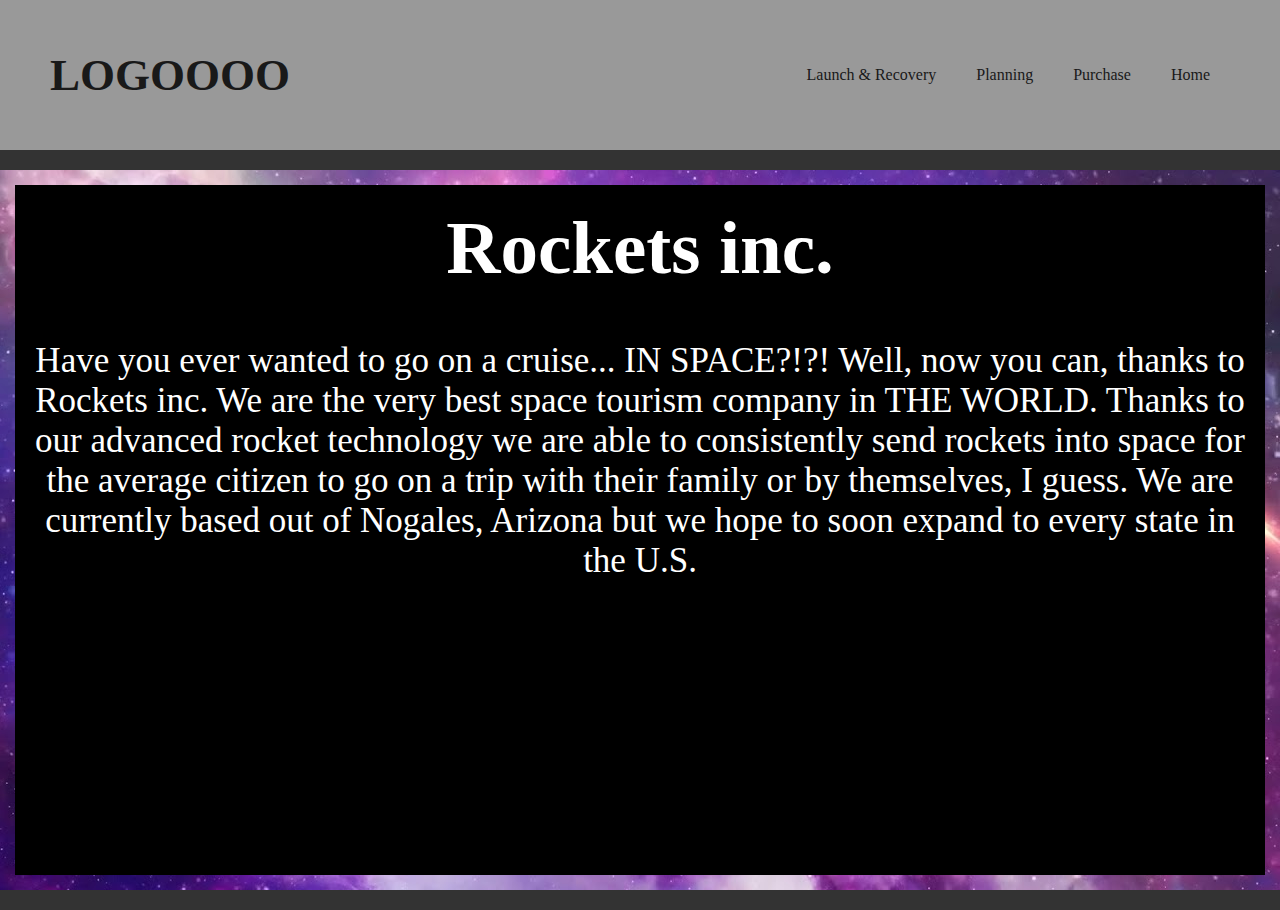
<file: index.html>
<!DOCTYPE html>
<html>
    <head>
        <title>space tourism</title>
        <meta charset="UTF-8">
        <meta name="viewport" content="width=device-width, initial-scale=1.0">
        <meta name="author" content="John Doe">
        <link rel="stylesheet" href="css/homepage.css">
        <link rel="stylesheet" href="css/general.css">
    </head>

    <body>
        <div class="header">
            <h1 class="logo">LOGOOOO</h1>
            <div class="link">
                <div class="link-nav">
                    <a href="launch.html">Launch & Recovery</a>
                </div>
                <div class="link-nav">
                    <a href="planning.html">Planning</a>
                </div>
                <div class="link-nav">
                    <a href="purchase.html">Purchase</a>
                </div>
                <div class="link-nav">
                    <a href="index.html">Home</a>
                </div>
            </div>
        </div>
            <div class="main">
                <div class="header-img">
                    <img class="space-vibes" src="images/space-vibes.jpg">
                </div>
                <div class="basic-text">
                    <h1>Rockets inc.</h1>
                    <p>Have you ever wanted to go on a cruise... IN SPACE?!?!
                        Well, now you can, thanks to Rockets inc. We are the very best
                        space tourism company in THE WORLD. Thanks to our advanced rocket technology
                        we are able to consistently send rockets into space for the average citizen to go on a trip with their family
                        or by themselves, I guess. We are currently based out of Nogales, Arizona but we hope to
                        soon expand to every state in the U.S.
                    </p>
                </div>
            </div>
    </body>
</html>
</file>
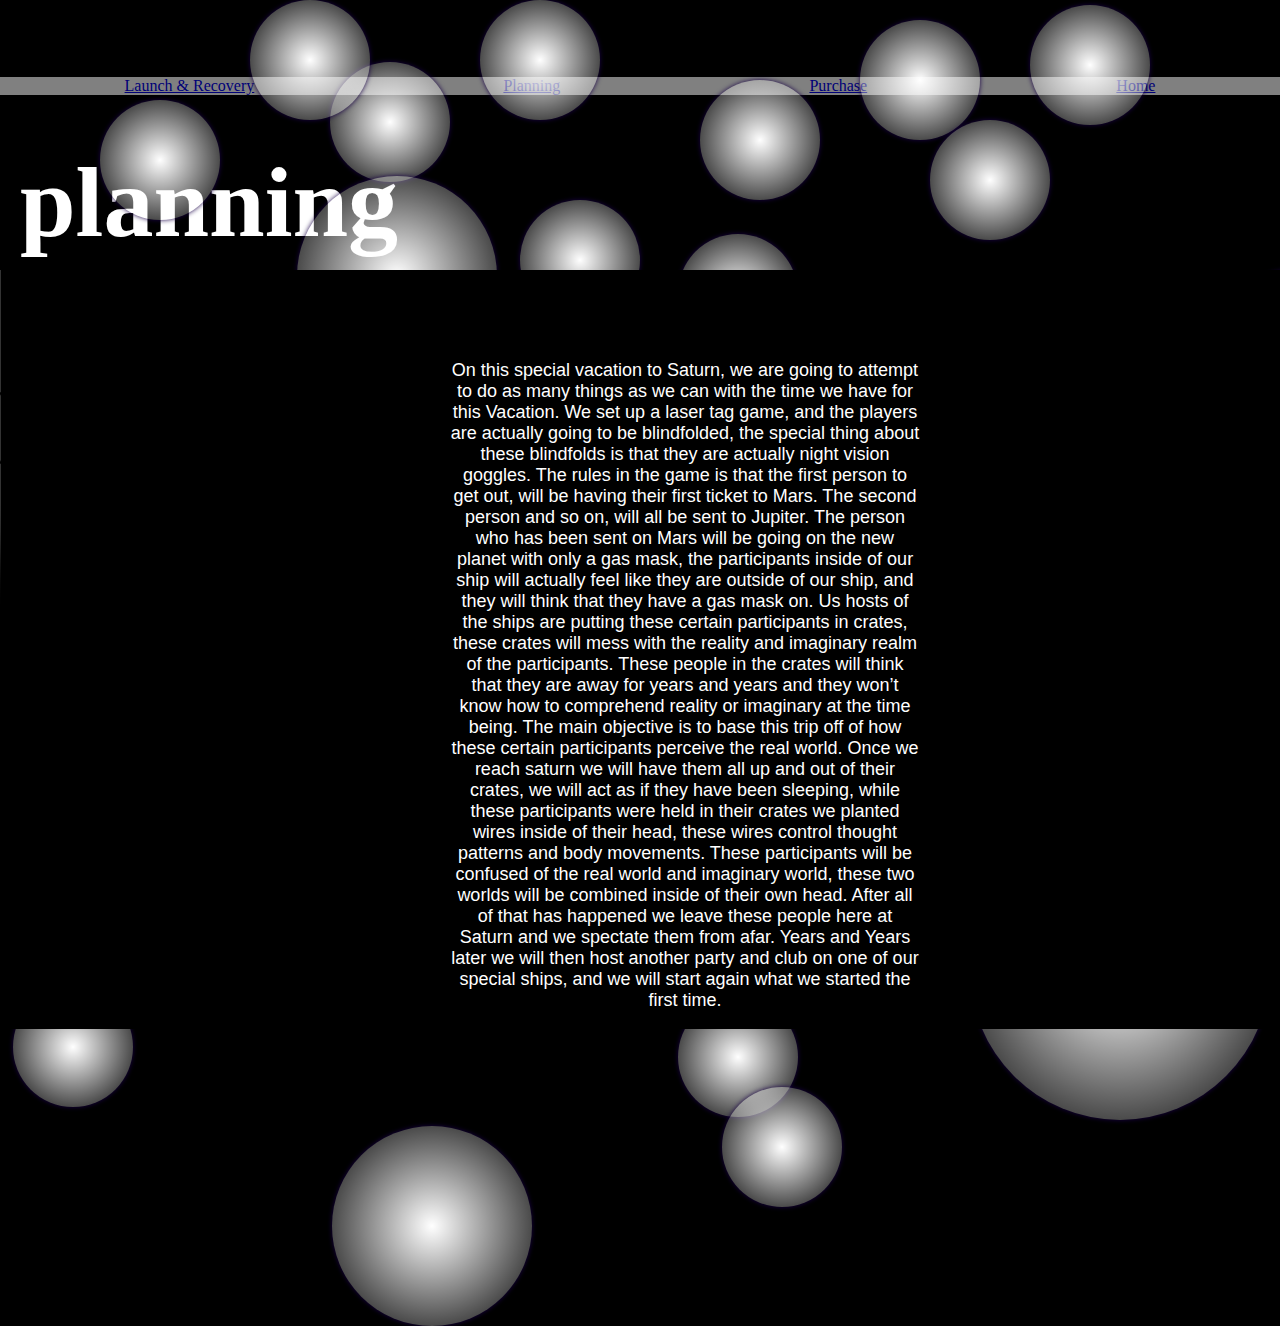
<file: planning.html>
<html lang="en">
<head>
    <meta charset="UTF-8">
    <meta http-equiv="X-UA-Compatible" content="IE=edge">
    <meta name="viewport" content="width=device-width, initial-scale=1.0">
    <title>Time Being...</title>
    <link rel="icon" type="image/x-icon" href="C:\Users\jatc-it\Documents\images\spaceship (1).png">
    <link rel="stylesheet" type="text/css" href="css/planning.css">
    <link rel="stylesheet" type="text/css" href="planning.js">
</head>
<body>
    <div class="link">
        <div class="link-nav">
            <a href="launch.html">Launch & Recovery</a>
        </div>
        <div class="link-nav">
            <a href="planning.html">Planning</a>
        </div>
        <div class="link-nav">
            <a href="purchase.html">Purchase</a>
        </div>
        <div class="link-nav">
            <a href="index.html">Home</a>
        </div>
    </div>
    <h1 id="myDIV">planning</h1>
    <i></i>
  <i></i>
  <i></i>
  <i></i>
  <i></i>
  <i></i>
  <i></i>
  <i></i>
  <i></i>
  <i></i>
  <i></i>
  <i></i>
  <i></i>
  <i></i>
  <i></i>
  <i></i>
  <i></i>
  <i></i>
  <i></i>
  <i></i>
  <i></i>
  <i></i>
  <i></i>
  <i></i>
  <i></i>
  <i></i>
  <i></i>
  <i></i>
  <i></i>
  <i></i>
  <i></i>
  <i></i>
  <i></i>
  <i></i>
  <i></i>
  <i></i>
  <i></i>
  <i></i>
  <i></i>
  <i></i>
    <div class="text">
        <p ALIGN="right">On this special vacation to Saturn, we are going to attempt to do
            as many things as we can with the time we have for this Vacation. We set up a
             laser tag game, and the players are actually going to be blindfolded, the special
              thing about these blindfolds is that they are actually night vision goggles. The
               rules in the game is that the first person to get out, will be having their first
                ticket to Mars. The second person and so on, will all be sent to Jupiter. The person
                 who has been sent on Mars will be going on the new planet with only a gas mask, the participants 
                 inside of our ship will actually feel like they are outside of our ship, and they will think
                  that they have a gas mask on. Us hosts of the ships are putting these certain participants in 
                  crates, these crates will mess with the reality and imaginary realm of the participants. These
                   people in the crates will think that they are away for years and years and they won’t know how
                    to comprehend reality or imaginary at the time being. The main objective is to base this trip 
                    off of how these certain participants perceive the real world. Once we reach saturn we will have 
                    them all up and out of their crates, we will act as if they have been sleeping, while these participants 
                    were held in their crates we planted wires inside of their head, these wires control thought patterns and 
                    body movements. These participants will be confused of the real world and imaginary world, these two worlds 
                    will be combined inside of their own head. After all of that has happened we leave these people here at Saturn and 
                    we spectate them from afar. Years and Years later we will then host another party and club on one of our special ships, 
                    and we will start again what we started the first time.
                </p>
    </div>
    <div class="edit">
        <video width="420" height="340" controls>
            <source src="\\718-fs1\Student Data\PUANOM000\GitHub\SPACE\images\hyperspace.mp4" type="video/mp4">
            
        </video>
    </div>
</body>
</html>
</file>
<file: css/homepage.css>
html, body {
    margin:0;
}

.header {
    height:150px;
    background-color:white;
    margin:0;
    opacity:50%;
    width:100%;
    top:0;
    display:flex;
    align-items:center;
    justify-content:space-between;
}

.logo {
    display:flex;
    justify-content:flex-start;
    margin-left:50px;
    font-size:45px;
}

a {
    text-decoration:none;
    color:black;
    margin:20px;
}

.link{
    color:black;
    display:flex;
    justify-content:space-around;
    text-decoration:none;
    margin-right:50px;
}

.header-img {
    display:flex;
    align-items:center;
    justify-content:center;
}

.main {
    display:flex;
    justify-content:center;
    margin:0px;
    position:relative;
}

.space-vibes {
    height: 720px;
    width: 1280px;
    margin: 20px;
}

.basic-text {
    background-color:black;
    position:absolute;
    color:white;
    align-self:center;
    width: 1220px;
    height: 660px;
    padding:15px;
    text-align:center;
}

.basic-text > h1 {
    font-size:75px;
    margin-top:5px;
}

.basic-text > p {
    font-size:35px;
}
</file>
<file: css/general.css>
body{
    background-color:#333333;
}
</file>
<file: css/planning.css>
.link{
  background-color:#FFFFFF;
  color:black;
  opacity:50%;
  display:flex;
  justify-content:space-around;
  margin-top:6%;
  text-decoration:none;
}

body, html {
    background-color: #000;
    padding: 0;
    margin: 0;
}
.slider {
    position: fixed;
    top: 10px;
    right: 20px;
    width: 150px;
    color: white;
    font-family: sans-serif;
    text-align: right;
}
.slider input {
    width: 100%;
    margin-bottom: 5px;
}
.text{
    background-color:black;
    margin: 30 10 10 40 40;
    position:absolute;
}

h1 {
    text-align: left;
    padding-top: 30px;
    margin: 20 10 10 20;
}

p {
    color: white;
    text-align: center;
    padding-left: 25em;
    padding-right: 20em;
    font-size: large;
    font-family: Baskerville, Baskerville Old system-ui, -apple-system, BlinkMacSystemFont, 'Segoe UI', Roboto, Oxygen, Ubuntu, Cantarell, 'Open Sans', 'Helvetica Neue', sans-serif;
    border-width: thick;
    border-color: orange;
    font-size: bold;
    padding-top: 4em;
}

body{
    margin: 0;
    overflow: hidden;
    background: #000;
    }
    
    i{
      position: absolute;
      width: 120px;
      height: 120px;
      border-radius: 50%;
      -webkit-animation: 'screen'  infinite;
      animation: 'screen'  infinite;
    }
    
    
    i:nth-child(1){
      top:20px;
      left:30px;
        background: -webkit-radial-gradient(center, ellipse cover,  white 0%,rgba(0,0,0,0) 100%);
      box-shadow:0px 0px 5px 0px #190047;
      animation-duration: 5s;
    }
    
    i:nth-child(2){
      top:420px;
      left:30px;
      background: -webkit-radial-gradient(center, ellipse cover,  white 0%,rgba(0,0,0,0) 100%);
      box-shadow:0px 0px 5px 0px #190047;
      animation-duration: 21s;
    }
    
    i:nth-child(3){
      top:550px;
      left:880px;
      background: -webkit-radial-gradient(center, ellipse cover,  white 0%,rgba(0,0,0,0) 100%);
      box-shadow:0px 0px 5px 0px #190047;
      animation-duration: 5s;
    }
    
    i:nth-child(4){
      top:5px;
      left:1030px;
      background: -webkit-radial-gradient(center, ellipse cover,  white 0%,rgba(0,0,0,0) 100%);
      box-shadow:0px 0px 5px 0px #190047;
      animation-duration: 4s;
    }
    
    i:nth-child(5){
      top:280px;
      left:12px;
      background: -webkit-radial-gradient(center, ellipse cover,  white 0%,rgba(0,0,0,0) 100%);
      box-shadow:0px 0px 5px 0px #190047;
      animation-duration: 5s;
    }
    
    i:nth-child(6){
      top:550px;
      left:30px;
    background: -webkit-radial-gradient(center, ellipse cover,  white 0%,rgba(0,0,0,0) 100%);
    box-shadow:0px 0px 5px 0px #190047; 
      animation-duration: 6s;
    }
    
    i:nth-child(7){
      top:650px;
      left:50px;
      background: -webkit-radial-gradient(center, ellipse cover,  white 0%,rgba(0,0,0,0) 100%);
      box-shadow:0px 0px 5px 0px #190047; 
      animation-duration: 15s;
    }
    
    i:nth-child(8){
      top:20px;
      left:860px;
      background: -webkit-radial-gradient(center, ellipse cover,  white 0%,rgba(0,0,0,0) 100%);
      box-shadow:0px 0px 5px 0px #190047; 
      animation-duration: 5s;
    }
    i:nth-child(9){
      top:896px;
      left:132px;
      background: -webkit-radial-gradient(center, ellipse cover,  white 0%,rgba(0,0,0,0) 100%);
      box-shadow:0px 0px 5px 0px #190047; 
      animation-duration: 13s;
    }
    
    i:nth-child(10){
      top:578px;
      left:357px;
      background: -webkit-radial-gradient(center, ellipse cover,  white 0%,rgba(0,0,0,0) 100%);
      box-shadow:0px 0px 5px 0px #190047; 
      animation-duration: 4s;
    }
    
    i:nth-child(11){
      top:380px;
      left:230px;
      background: -webkit-radial-gradient(center, ellipse cover,  white 0%,rgba(0,0,0,0) 100%);
      box-shadow:0px 0px 5px 0px #190047; 
      animation-duration: 5s;
    }
    
    i:nth-child(12){
      top:570px;
      left:1100px;
      background: -webkit-radial-gradient(center, ellipse cover,  white 0%,rgba(0,0,0,0) 100%);
      box-shadow:0px 0px 5px 0px #190047; 
      animation-duration: 6s;
    }
    
    i:nth-child(13){
      top:600px;
      left:600px;
      background: -webkit-radial-gradient(center, ellipse cover,  white 0%,rgba(0,0,0,0) 100%);
      box-shadow:0px 0px 5px 0px #190047; 
      animation-duration: 7s;
    }
    
    i:nth-child(14){
      top:200px;
      left:520px;
      background: -webkit-radial-gradient(center, ellipse cover,  white 0%,rgba(0,0,0,0) 100%);
      box-shadow:0px 0px 5px 0px #190047; 
      animation-duration: 14s;
    }
    
    i:nth-child(15){
      top:370px;
      left:500px;
      background: -webkit-radial-gradient(center, ellipse cover,  white 0%,rgba(0,0,0,0) 100%);
      box-shadow:0px 0px 5px 0px #190047; 
      animation-duration: 9s;
    }
    
    i:nth-child(16){
      top:620px;
      left:730px;
      background: -webkit-radial-gradient(center, ellipse cover,  white 0%,rgba(0,0,0,0) 100%);
      box-shadow:0px 0px 5px 0px #190047; 
      animation-duration: 3s;
    }
    i:nth-child(17){
      top:62px;
      left:330px;
      background: -webkit-radial-gradient(center, ellipse cover,  white 0%,rgba(0,0,0,0) 100%);
      box-shadow: 0px 0px 5px 0px #190047;
      animation-duration: 4s;
    }
    
    i:nth-child(18){
      top:0px;
      left:250px;
      background: -webkit-radial-gradient(center, ellipse cover,  white 0%,rgba(0,0,0,0) 100%);
      box-shadow: 0px 0px 5px 0px #190047;
      animation-duration: 5s;
    }
    
    i:nth-child(19){
      top:600px;
      left:180px;
      background: -webkit-radial-gradient(center, ellipse cover,  white 0%,rgba(0,0,0,0) 100%);
      box-shadow: 0px 0px 5px 0px #190047;
      animation-duration: 6s;
    }
    
    i:nth-child(20){
      top:987px;
      left:13px;
      background: -webkit-radial-gradient(center, ellipse cover,  white 0%,rgba(0,0,0,0) 100%);
      box-shadow: 0px 0px 5px 0px #190047;
      animation-duration: 7s;
    }
    
    i:nth-child(21){
      top:120px;
      left:930px;
      background: -webkit-radial-gradient(center, ellipse cover,  white 0%,rgba(0,0,0,0) 100%);
      box-shadow: 0px 0px 5px 0px #190047;
      animation-duration: 8s;
    }
    
    i:nth-child(22){
      top:80px;
      left:700px;
      background: -webkit-radial-gradient(center, ellipse cover,  white 0%,rgba(0,0,0,0) 100%);
      box-shadow: 0px 0px 5px 0px #190047;
      animation-duration: 5s;
    }
    
    i:nth-child(23){
      top:350px;
      left:720px;
      background: -webkit-radial-gradient(center, ellipse cover,  white 0%,rgba(0,0,0,0) 100%);
      box-shadow: 0px 0px 5px 0px #190047;
      animation-duration: 2s;
    }
    
    i:nth-child(24){
      top:997px;
      left:678px;
      background: -webkit-radial-gradient(center, ellipse cover,  white 0%,rgba(0,0,0,0) 100%);
      box-shadow: 0px 0px 5px 0px #190047;
      animation-duration: 3s;
    }
    
    i:nth-child(25){
      top:714px;
      left:246px;
      background: -webkit-radial-gradient(center, ellipse cover,  white 0%,rgba(0,0,0,0) 100%);
      box-shadow: 0px 0px 5px 0px #190047;
      animation-duration: 4s;
    }
    
    i:nth-child(26){
      top:0px;
      left:480px;
      background: -webkit-radial-gradient(center, ellipse cover,  white 0%,rgba(0,0,0,0) 100%);
    box-shadow: 0px 0px 5px 0px #190047;
      animation-duration: 5s;
    }
    
    i:nth-child(27){
      top:456px;
      left:1000px;
      background: -webkit-radial-gradient(center, ellipse cover,  white 0%,rgba(0,0,0,0) 100%);
      box-shadow: 0px 0px 5px 0px #190047;
      animation-duration: 6s;
    }
    
    i:nth-child(28){
      top:350px;
      left:865px;
      background: -webkit-radial-gradient(center, ellipse cover,  white 0%,rgba(0,0,0,0) 100%);
      box-shadow: 0px 0px 5px 0px #190047;
      animation-duration: 7s;
    }
    
    i:nth-child(29){
      top:100px;
      left:100px;
      background: -webkit-radial-gradient(center, ellipse cover,  white 0%,rgba(0,0,0,0) 100%);
    box-shadow: 0px 0px 5px 0px #190047;
      animation-duration: 8s;
    }
    
    i:nth-child(30){
      top:1087px;
      left:722px;
      background: -webkit-radial-gradient(center, ellipse cover,  white 0%,rgba(0,0,0,0) 100%);
      box-shadow: 0px 0px 5px 0px #190047;
      animation-duration: 9s;
    }
    
    i:nth-child(31){
      width:200px;
      height:200px;
      top:795px;
      left:605px;
      background: -webkit-radial-gradient(center, ellipse cover,  white 0%,rgba(0,0,0,0) 100%);
      box-shadow: 0px 0px 5px 0px #190047;
      animation-duration: 1s;
    }
    
    i:nth-child(32){
      top:234px;
      left:678px;
      background: -webkit-radial-gradient(center, ellipse cover,  white 0%,rgba(0,0,0,0) 100%);
      box-shadow: 0px 0px 5px 0px #190047;
      animation-duration: 2s;
    }
    
    i:nth-child(33){
      top:270px;
      left:1230px;
      background: -webkit-radial-gradient(center, ellipse cover,  white 0%,rgba(0,0,0,0) 100%);
      box-shadow: 0px 0px 5px 0px #190047;
      animation-duration: 3s;
    }
    i:nth-child(34){
      width:200px;
      height:200px;
      top:1126px;
      left:332px;
      background: -webkit-radial-gradient(center, ellipse cover,  white 0%,rgba(0,0,0,0) 100%);
      box-shadow: 0px 0px 5px 0px #190047;
      webkit-animation-duration: 4s;
    }
    
    i:nth-child(35){
      top:407px;
      left:83px;
      background: -webkit-radial-gradient(center, ellipse cover,  white 0%,rgba(0,0,0,0) 100%);
      box-shadow: 0px 0px 5px 0px #190047;
      animation-duration: 5s;
    }
    
    i:nth-child(36){
      width:200px;
      height:200px;
      top:176px;
      left:297px;
      background: -webkit-radial-gradient(center, ellipse cover,  white,rgba(0,0,0,0) 100%);
      box-shadow: 0px 0px 5px 0px #190047;
      animation-duration: 6s;
    }
    
    i:nth-child(37){
      width:300px;
      height:300px;
      top:820px;
      right:10px;
      background: -webkit-radial-gradient(center, ellipse cover,  white 0%,rgba(0,0,0,0) 100%);
      box-shadow: 0px 0px 5px 0px #190047;
      animation-duration: 7s;
    }
    
    i:nth-child(38){
      top:500px;
      left:500px;
      background: -webkit-radial-gradient(center, ellipse cover,  white 0%,rgba(0,0,0,0) 100%);
      box-shadow: 0px 0px 5px 0px #190047;
      animation-duration: 8s;
    }
    
    
    
    @keyframes screen {
      from {
        opacity: 0;
      }
    
      25%{
        opacity: 0.3;
        transform: scale3d(3, 3, 4);
      }
    
      50%{
        opacity: 0.75;
      }
    
      75%{
        opacity: 1;
    
      }
    
      to{
        opacity: 0;
      }
    }

h1 {
    color: white;
        font-size: 100px;
        
}

.edit {
  position: absolute;
}
</file>
